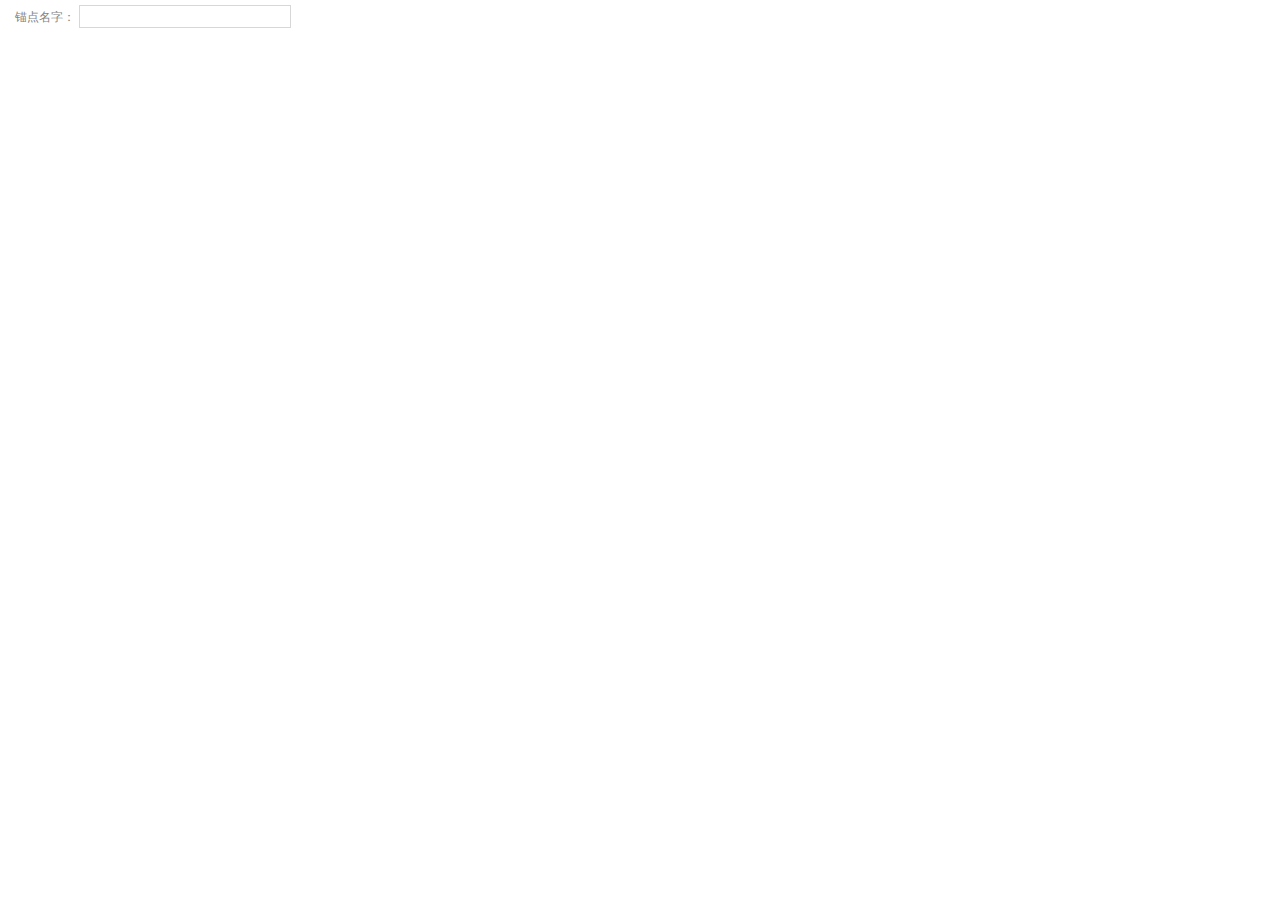
<file: ueditor/dialogs/anchor/anchor.html>
<!DOCTYPE HTML PUBLIC "-//W3C//DTD HTML 4.01 Transitional//EN"
    "http://www.w3.org/TR/html4/loose.dtd">
<html>
    <head>
        <meta http-equiv="Content-Type" content="text/html; charset=utf-8"/>
        <title>插入锚点</title>
        <script type="text/javascript" src="../internal.js"></script>
        <style type="text/css">
            *{color: #838383}
            html,body {
                font-size: 12px;
                width:100%;
                height:100%;
                overflow: hidden;
                margin:0px;
                padding:0px;
            }
            .content{
                padding:5px 0 0 15px;
                height:100%;
            }
            span{ padding-right:4px;}
            input{width:210px;height:21px;background: #FFF;border:1px solid #d7d7d7;padding: 0px; margin: 0px; }

           
        </style>
    </head>
    <body>
        <div class="content">
            <span>锚点名字：</span><input id="anchorName"  value="" />
        </div>
        <script type="text/javascript">
            var anchorInput = $G('anchorName'),
                node = editor.selection.getRange().getClosedNode();
            if(node && node.tagName == 'IMG' && (node = node.getAttribute('anchorname'))){
                anchorInput.value = node;
            }
            anchorInput.onkeydown = function(evt){
                evt = evt || window.event;
                if(evt.keyCode == 13){
                    editor.execCommand('anchor', anchorInput.value);
                    dialog.close();
                    domUtils.preventDefault(evt)
                }
            };
            dialog.onok = function (){
                editor.execCommand('anchor', anchorInput.value);
                dialog.close();
            };
            $focus(anchorInput);
        </script>
    </body>
</html>
</file>
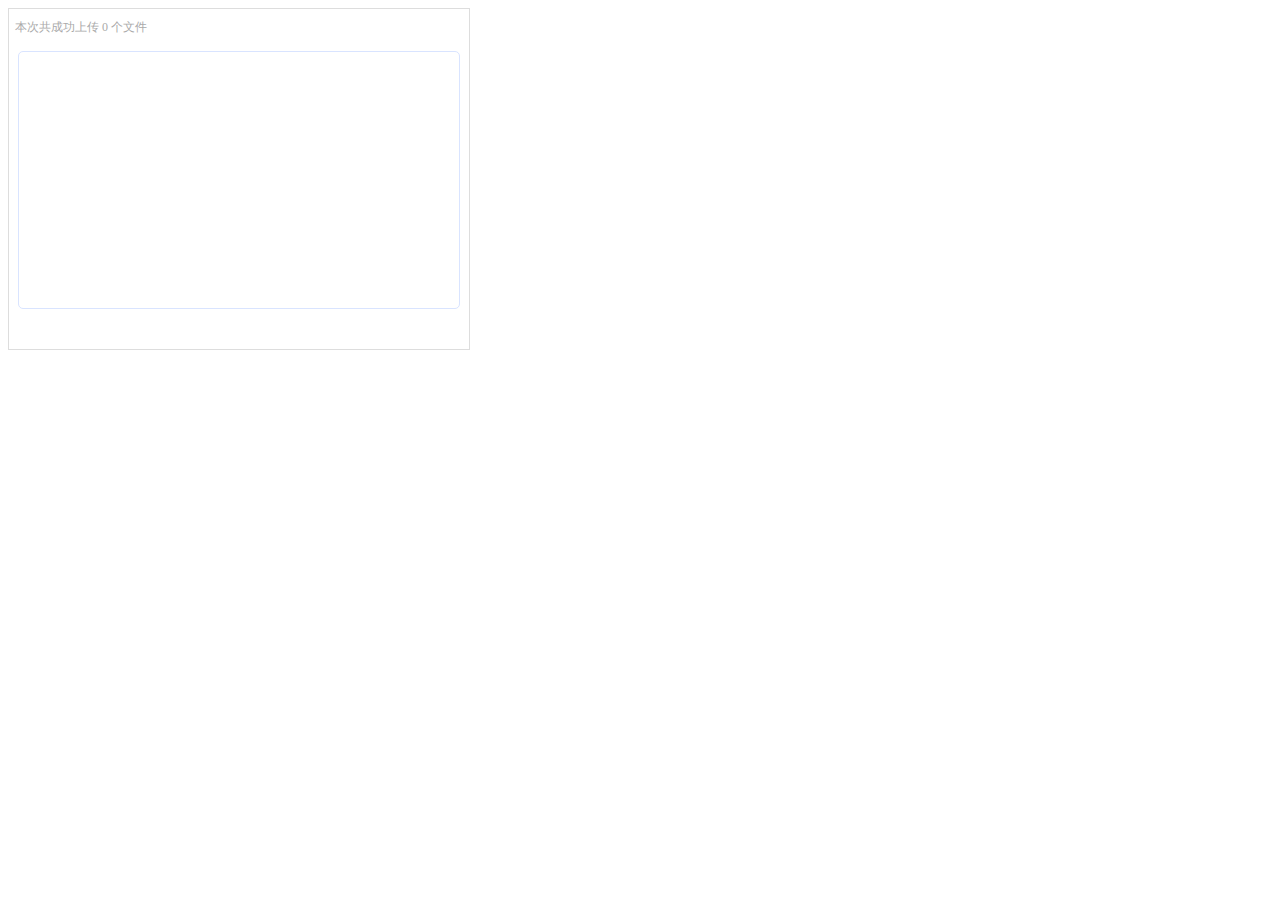
<file: ueditor/dialogs/attachment/attachment.html>
<!DOCTYPE HTML PUBLIC "-//W3C//DTD HTML 4.01 Transitional//EN"
        "http://www.w3.org/TR/html4/loose.dtd">
<html>
<head>
    <title>附件上传</title>
    <meta http-equiv="Content-Type" content="text/html;charset=utf-8"/>
    <link rel="stylesheet" type="text/css" href="attachment.css"/>
</head>
<body>
<div class="wrapper">
    <div class="controller">
        <span id="divStatus">本次共成功上传 0 个文件</span>
        <span id="spanButtonPlaceHolder"></span>
    </div>
    <div class="fieldset flash" id="fsUploadProgress"></div>
    <span id="startUpload" style="display: none;"></span>

</div>
<script type="text/javascript" src="../internal.js"></script>

<script type="text/javascript" src="../../third-party/swfupload/swfupload.js"></script>
<script type="text/javascript" src="../../third-party/swfupload/swfupload.queue.js"></script>
<script type="text/javascript" src="../../third-party/swfupload/fileprogress.js"></script>
<script type="text/javascript" src="callbacks.js"></script>
<script type="text/javascript" src="fileTypeMaps.js"></script>
<script type="text/javascript">
    var swfupload,
        filesList=[];
    window.onload = function () {
        var settings = {
            flash_url:"../../third-party/swfupload/swfupload.swf",
            flash9_url:"../../third-party/swfupload/swfupload_fp9.swf",
            upload_url:"../../server/upload/php/fileUp.php",           //附件上传服务器地址
            post_params:{"PHPSESSID":"<?php echo session_id(); ?>"}, //解决session丢失问题
            file_size_limit:"100 MB",                                 //文件大小限制，此处仅是前端flash选择时候的限制，具体还需要和后端结合判断
            file_types:"*.*",                                         //允许的扩展名，多个扩展名之间用分号隔开，支持*通配符
            file_types_description:"All Files",                      //扩展名描述
            file_upload_limit:100,                                   //单次可同时上传的文件数目
            file_queue_limit:10,                                      //队列中可同时上传的文件数目
            custom_settings:{                                         //自定义设置，用户可在此向服务器传递自定义变量
                progressTarget:"fsUploadProgress",
                startUploadId:"startUpload"
            },
            debug:false,

            // 按钮设置
            button_image_url:"../../themes/default/images/fileScan.png",
            button_width:"100",
            button_height:"25",
            button_placeholder_id:"spanButtonPlaceHolder",
            button_text:'<span class="theFont">文件浏览…</span>',
            button_text_style:".theFont { font-size:14px;}",
            button_text_left_padding:10,
            button_text_top_padding:4,

            // 所有回调函数 in handlers.js
            swfupload_preload_handler:preLoad,
            swfupload_load_failed_handler:loadFailed,
            file_queued_handler:fileQueued,
            file_queue_error_handler:fileQueueError,
            //选择文件完成回调
            file_dialog_complete_handler:function(numFilesSelected, numFilesQueued) {
                var me = this;        //此处的this是swfupload对象
                if (numFilesQueued > 0) {
                    dialog.buttons[0].setDisabled(true);
                    var start = $G(this.customSettings.startUploadId);
                    start.style.display = "";
                    start.onclick = function(){
                        me.startUpload();
                        start.style.display = "none";
                    }
                }
            },
            upload_start_handler:uploadStart,
            upload_progress_handler:uploadProgress,
            upload_error_handler:uploadError,
            upload_success_handler:function (file, serverData) {
                try{
                    var info = eval("("+serverData+")");
                }catch(e){}
                var progress = new FileProgress(file, this.customSettings.progressTarget);
                if(info.state=="SUCCESS"){
                    progress.setComplete();
                    progress.setStatus("<span style='color: #0b0;font-weight: bold'>上传成功!</span>");
                    filesList.push({url:info.url,type:info.fileType});
                    progress.toggleCancel(true,this,"从成功队列中移除");
                }else{
                    progress.setError();
                    progress.setStatus(info.state);
                    progress.toggleCancel(true,this,"移除保存失败文件");
                }

            },
            //上传完成回调
            upload_complete_handler:uploadComplete,
            //队列完成回调
            queue_complete_handler:function(numFilesUploaded){
                dialog.buttons[0].setDisabled(false);
                var status = $G("divStatus");
                var num = status.innerHTML.match(/\d+/g);
                status.innerHTML = "本次共成功上传 "+((num && num[0] ?parseInt(num[0]):0) + numFilesUploaded) +" 个文件" ;
            }
        };
        swfupload = new SWFUpload( settings );
        //点击OK按钮
        dialog.onok = function(){
            var map = fileTypeMaps,
                str="";
            for(var i=0,ci;ci=filesList[i++];){
                var src = editor.options.UEDITOR_HOME_URL + "dialogs/attachment/fileTypeImages/"+(map[ci.type]||"icon_default.png");
                str += "<p style='line-height: 16px;'><img src='"+ src + "' data_ue_src='"+src+"' />" +
                       "<a href='"+editor.options.filePath + ci.url+"'>" + ci.url + "</a></p>";
            }
            editor.execCommand("insertHTML",str);
            swfupload.destroy();
        };
        dialog.oncancel = function(){
            swfupload.destroy();
        }
    };
</script>

</body>
</html>
</file>
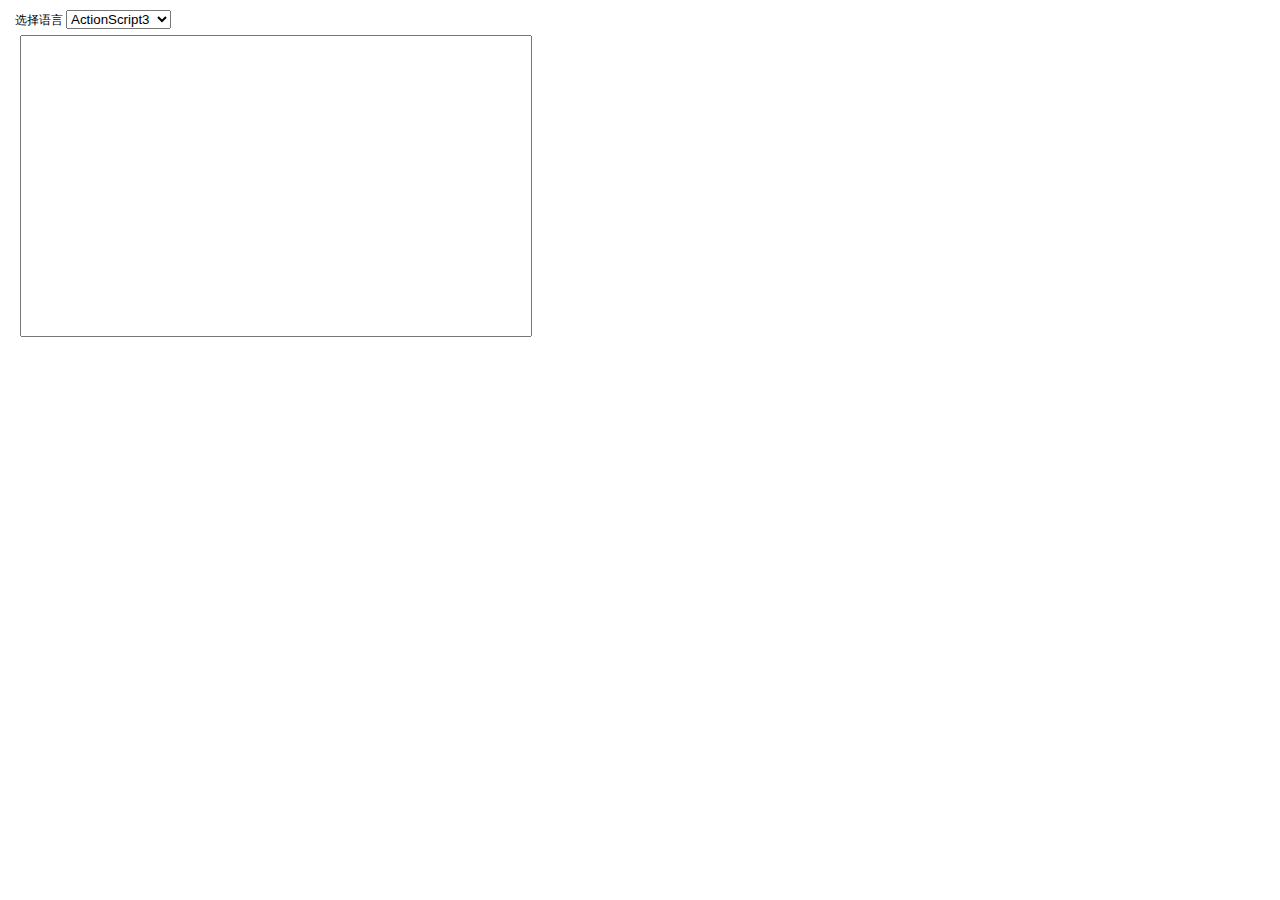
<file: ueditor/dialogs/code/code.html>
<!DOCTYPE HTML PUBLIC "-//W3C//DTD HTML 4.01 Transitional//EN"
    "http://www.w3.org/TR/html4/loose.dtd">
<html>
    <head>
        <meta http-equiv="Content-Type" content="text/html; charset=utf-8"/>
        <title>插入代码</title>
        <script type="text/javascript" src="../internal.js"></script>
        <style type="text/css">
            html,body{
                _overflow:hidden;
            }
            *{margin: 0;padding: 0;line-height: 20px;}
            .wrapper{width: 520px;height: 300px; margin: 10px 15px;font-size: 12px}
            textarea{width:510px ;height: 300px;resize: none;margin:5px;*margin-left:-12px;}
        </style>
    </head>
    <body>
    <div class="wrapper">
        <p>
            <label for="language">选择语言</label>
            <select id="language">
                <option value="as3">ActionScript3</option>
                <option value="bash">Bash/Shell</option>
                <option value="cpp">C/C++</option>
                <option value="css">Css</option>
                <option value="cf">CodeFunction</option>
                <option value="c#">C#</option>
                <option value="delphi">Delphi</option>
                <option value="diff">Diff</option>
                <option value="erlang">Erlang</option>
                <option value="groovy">Groovy</option>
                <option value="html">Html</option>
                <option value="java">Java</option>
                <option value="jfx">JavaFx</option>
                <option value="js">Javascript</option>
                <option value="pl">Perl</option>
                <option value="php">Php</option>
                <option value="plain">Plain Text</option>
                <option value="ps">PowerShell</option>
                <option value="python">Python</option>
                <option value="ruby">Ruby</option>
                <option value="scala">Scala</option>
                <option value="sql">Sql</option>
                <option value="vb">Vb</option>
                <option value="xml">Xml</option>
            </select>
        </p>
        <label for="code"></label><textarea id="code" cols="" rows=""></textarea>
    </div>
        <script type="text/javascript">
            var sels = $G("language"),
                code = $G('code');
            var state = editor.queryCommandState("highlightcode");
            if(state){
                var pN = domUtils.findParent(editor.selection.getRange().startContainer,function(node){
                    return /syntaxhighlighter/ig.test(node.className);
                });
                if(pN){
                    var divs = pN.getElementsByTagName("div"),di;
                    for(var i = divs.length-1,container;container = divs[i--];){
                        if(container.className == "container"){
                            di = container;
                            break;
                        }
                    }
                    for(var str=[],c=0,ci;ci=di.childNodes[c++];){
                        str.push(ci[parent.baidu.editor.browser.ie?'innerText':'textContent']);
                    }
                    $G("code").value = str.join("\n");
                    $G("language").value = pN.className.match(/highlighter[\s]+([a-z\d]*#?)/)[1];
                }
            }
            code.onkeydown= function(evt){
                evt = evt || event;
                if(evt.keyCode == 9){
                    if (('selectionStart' in code) && code.selectionStart == code.selectionEnd) {
                            var offset = code.selectionStart;
                            code.value = code.value.substring (0, code.selectionStart) +
                                "    " + code.value.substring  (code.selectionStart);
                        code.selectionStart =  code.selectionEnd = offset + 4;
                        $focus(code);
                    }
                    else {
                        var textRange = document.selection.createRange();
                        textRange.text = "    " + textRange.text ;
                        textRange.collapse(false);
                        textRange.select();
                        $focus(code);
                    }
                    evt.returnValue = false;
                    evt.preventDefault();
                }
                if((evt.ctrlKey||evt.metaKey) && evt.keyCode == 13){
                    dialog.onok();
                }
            };
            dialog.onok = function(){
                var language = sels.value;
                if(code.value.replace(/^\s*|\s*$/ig,"")){
                    editor.execCommand("highlightcode",code.value,language);
                    dialog.close();
                }else{
                    alert("请输入代码");
                }
            };
            $focus(code);
            sels.onchange = function(){
                $focus(code);
            }

        </script>
    </body>
</html>
</file>
<file: ueditor/dialogs/attachment/attachment.css>
* {margin: 0;padding: 0;}
.wrapper { width: 460px;height: 340px; border: 1px solid #ddd;margin: 8px;overflow-y: hidden;}
.controller {
    height: 30px;
    padding-top: 10px;
    padding-left: 6px;
}
#divStatus {display:inline-block; width:336px;color: #aaa;font-size: 12px; }
#startUpload{cursor: pointer;margin-right: 10px; float: right; display: inline-block; background: url(../../themes/default/images/upload.png) no-repeat ; width: 100px;height: 30px}
div.fieldset {
	border:  1px solid #afe14c;
	padding: 10px 10px;
}
div.fieldset span.legend{position: relative;top:-20px;}
div.flash {
	width: 420px;
    height: 236px;
	margin: 2px 5px 8px 9px;
	border-color: #D9E4FF;
    overflow-y: auto;
	-moz-border-radius-topleft : 5px;
	-webkit-border-top-left-radius : 5px;
    -moz-border-radius-topright : 5px;
    -webkit-border-top-right-radius : 5px;
    -moz-border-radius-bottomleft : 5px;
    -webkit-border-bottom-left-radius : 5px;
    -moz-border-radius-bottomright : 5px;
    -webkit-border-bottom-right-radius : 5px;

}

.progressWrapper {
	width: 420px;
	overflow: hidden;
}

.progressContainer {
	margin: 0 0px 5px 0;
	/*padding: 3px 0 3px 4px;*/
	border: solid 1px #E8E8E8;
	background-color: #F7F7F7;
	overflow: hidden;
}
/* Message */
.message {
	margin: 1em 0;
	padding: 10px 20px;
	border: solid 1px #FFDD99;
	background-color: #FFFFCC;
	overflow: hidden;
}
/* Error */
.red {
	border: solid 1px #B50000;
	background-color: #FFEBEB;
}

/* Current */
.green {
	border: solid 1px #DDF0DD;
	background-color: #EBFFEB;
}

/* Complete */
.blue {
	border: solid 1px #CEE2F2;
	background-color: #F0F5FF;
}

.progressName {
	font-size: 10px;
	color: #555;
	width: 360px;
	height: 14px;
	text-align: left;
	white-space: nowrap;
	overflow: hidden;
}

.progressBarInProgress,
.progressBarComplete,
.progressBarError {
	font-size: 0;
	width: 0%;
	height: 2px;
	background-color: blue;
	margin-top: 2px;
}

.progressBarComplete {
	width: 100%;
	background-color: green;
	visibility: hidden;
}

.progressBarError {
	width: 100%;
	background-color: red;
	visibility: hidden;
}
a.progressCancel {
	font-size: 0;
	display: block;
	height: 14px;
	width: 14px;
	background: url(../../themes/default/images/cancelbutton.gif) -14px 0 no-repeat ;
	float: right;
}

a.progressCancel:hover {
	background-position: 0 0;
}


.progressBarStatus {
	margin-top: 2px;
	width: 337px;
	font-size: 7pt;
	text-align: left;
	white-space: nowrap;
}

/* -- SWFUpload Object Styles ------------------------------- */
.swfupload {
	vertical-align: top;
}
</file>
